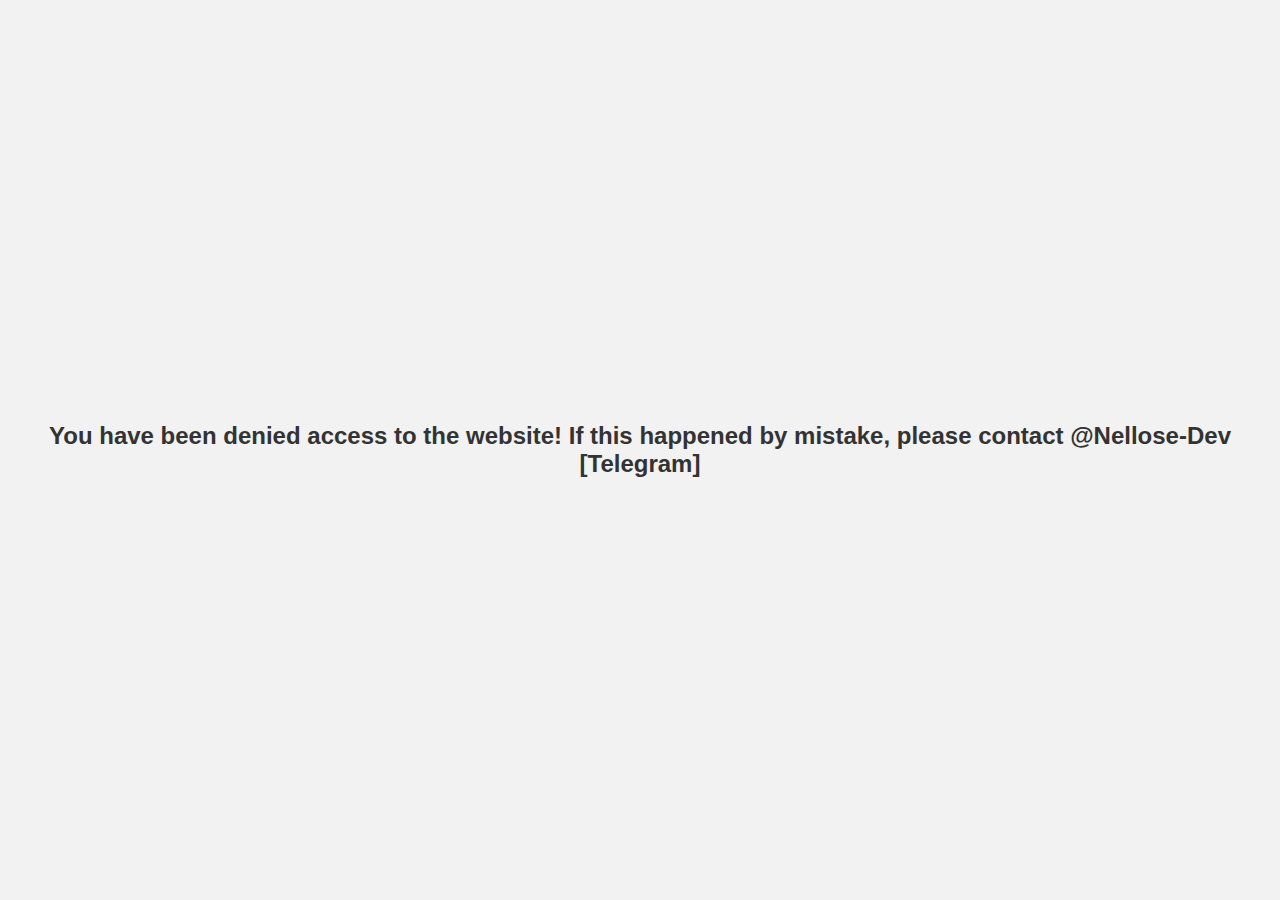
<file: block/block.html>
<!DOCTYPE html>
<html lang="en">
<head>
    <meta charset="UTF-8">
    <title>Access Denied</title>
    <link rel="stylesheet" href="styles.css">
</head>
<body>
    <div class="block">
        <p>You have been denied access to the website! If this happened by mistake, please contact @Nellose-Dev [Telegram]</p>
    </div>
</body>
</html>
</file>
<file: block/styles.css>
* {
    margin: 0;
    padding: 0;
    box-sizing: border-box;
}

body {
    background-color: #f2f2f2;
    font-family: Arial, sans-serif;
    font-size: 16px;
}

.block {
    display: flex;
    justify-content: center;
    align-items: center;
    height: 100vh;
}

.block p {
    text-align: center;
    font-size: 24px;
    font-weight: bold;
    color: #333;
}
</file>
